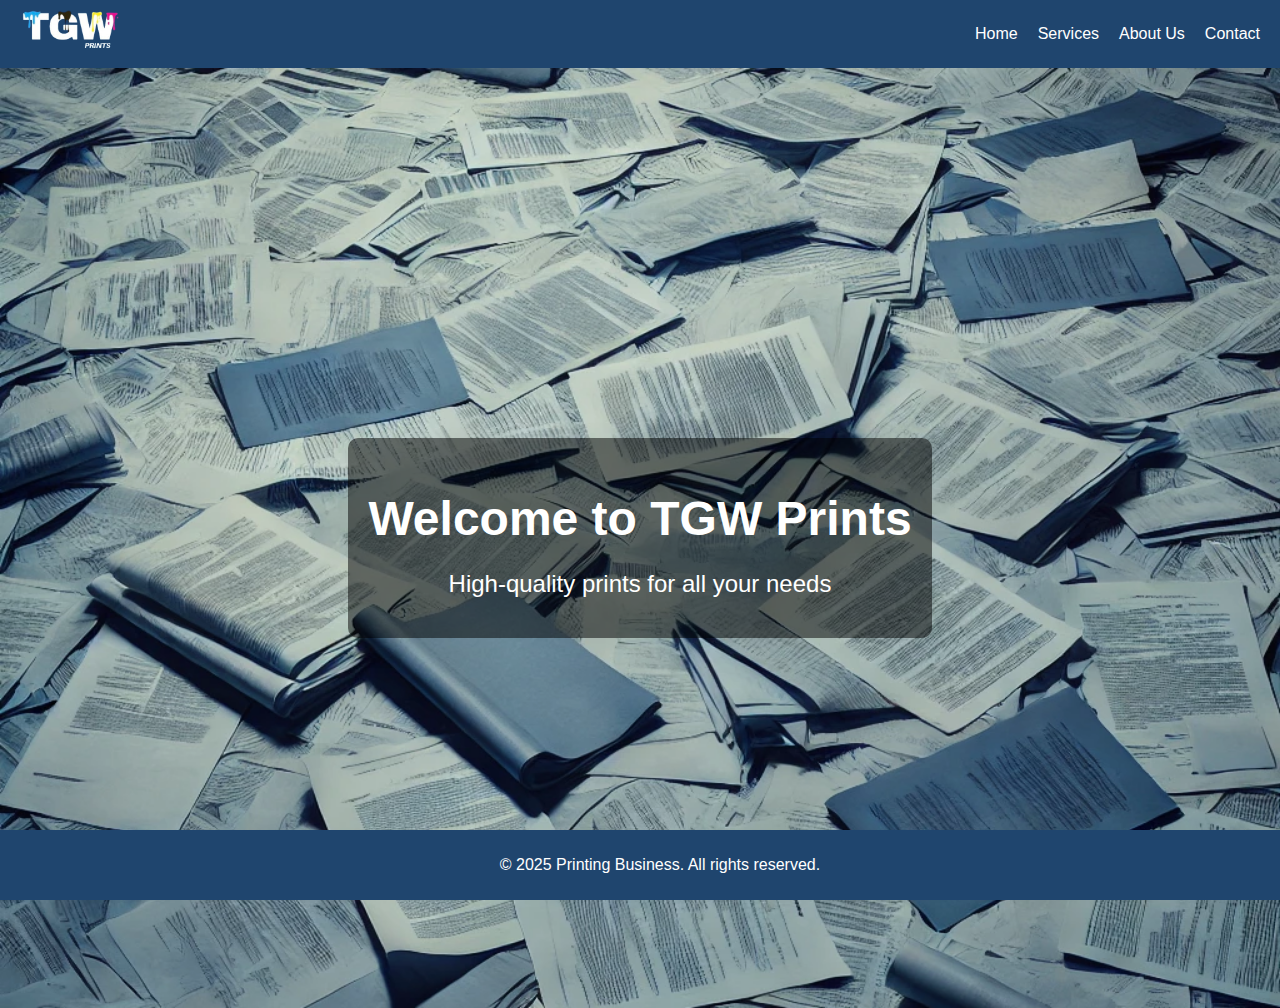
<file: index.html>
<!DOCTYPE html>
<html lang="en">
<head>
    <meta charset="UTF-8">
    <meta name="viewport" content="width=device-width, initial-scale=1.0">
    <title>TGW Prints</title>
    <link rel="stylesheet" href="styles.css">
</head>
<body>
    <header>
        <div class="logo">
            <h1><a href="index.html">
		<img id="tgw" src="tgw-removebg-preview.png"></h1>
		</a>
        </div>
        <nav>
            <ul>
                <li><a href="index.html">Home</a></li>
                <li><a href="services.html">Services</a></li>
                <li><a href="about.html">About Us</a></li>
                <li><a href="contact.html">Contact</a></li>
            </ul>
        </nav>
    </header>

    <header class="hero">
        <div class="hero-content">
            <h1>Welcome to TGW Prints</h1>
            <p>High-quality prints for all your needs</p>
        </div>
    </header>

    <footer>
        <p>&copy; 2025 Printing Business. All rights reserved.</p>
    </footer>
</body>
</html>
</file>
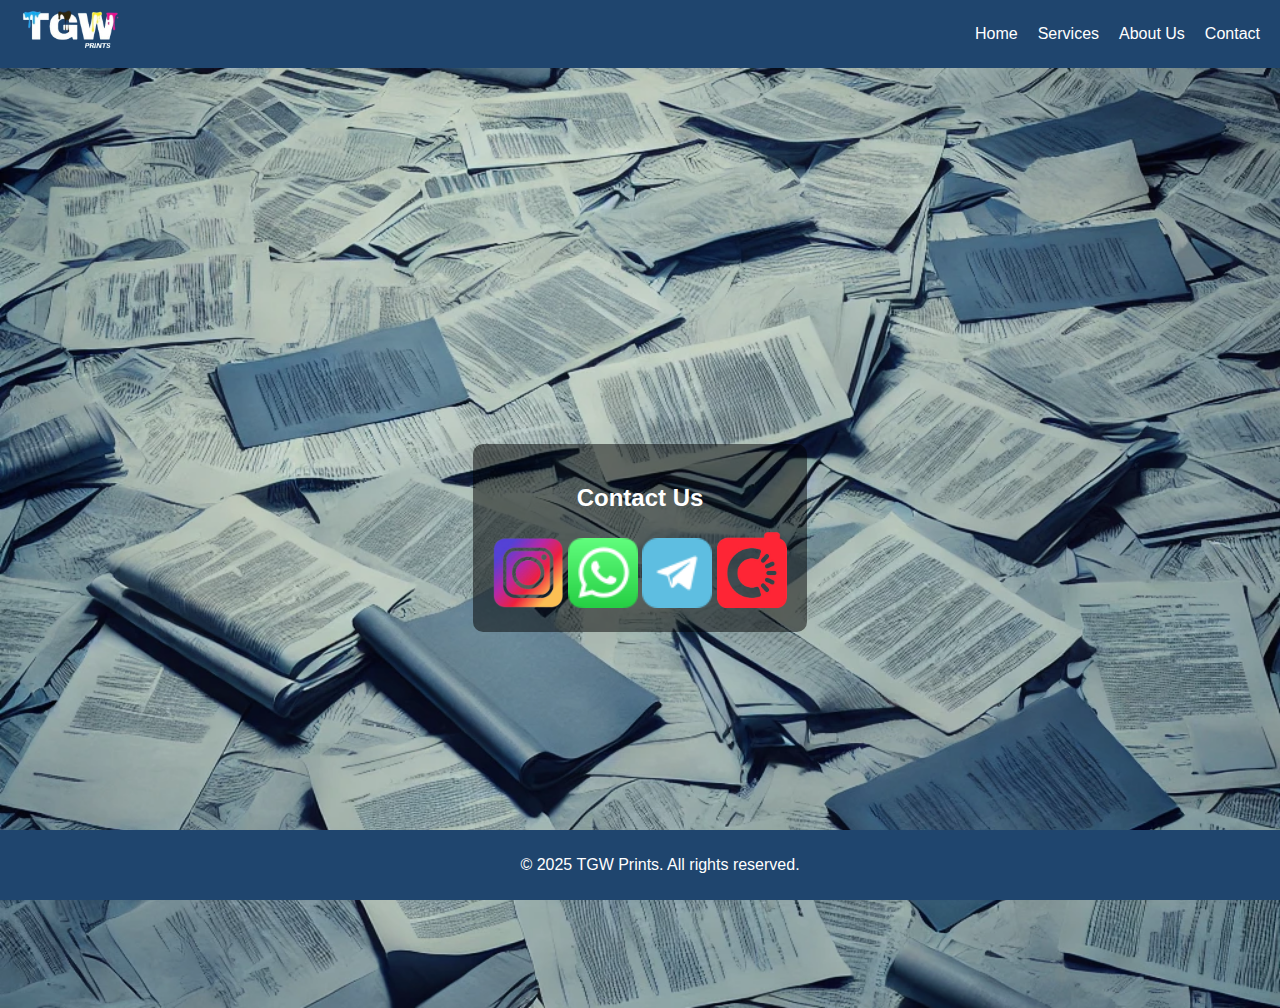
<file: contact.html>
<!DOCTYPE html>
<html lang="en">
<head>
    <meta charset="UTF-8">
    <meta name="viewport" content="width=device-width, initial-scale=1.0">
    <title>Contact Us - TGW Prints</title>
    <link rel="stylesheet" href="styles.css">
</head>
<body>
    <header>
        <div class="logo">
            <h1><a href="index.html">
                <img id="tgw" src="tgw-removebg-preview.png">
            </a></h1>
        </div>
        <nav>
            <ul>
                <li><a href="index.html">Home</a></li>
                <li><a href="services.html">Services</a></li>
                <li><a href="about.html">About Us</a></li>
                <li><a href="contact.html">Contact</a></li>
            </ul>
        </nav>
    </header>

    <!-- Hero section with the same background as the homepage -->
    <section class="hero">
        <div class="hero-content"><center>
            <h2>Contact Us</h2>
		
		<a href="https://www.instagram.com/tgwprints/">
		<button class="ig-btn"><img src="ig.png"></button></a>
		
		<a href="https://wa.me/+6588296651">
                <button class="wa-btn"><img src="wa.png"></button></a>

		<a href="https://t.me/jjjj1311">
                <button class="tele-btn"><img src="tele.png"></button></a>

		<a href="https://www.carousell.sg/u/tgwprints?_branch_match_id=1419904744294436848&utm_source=share-native&utm_campaign=share-own-profile&utm_medium=sharing&_branch_referrer=H4sIAAAAAAAAA8soKSkottLXT04syi8tTs3J0UssKNDLyczL1vf1yfUs8ExJyfJPsq8rSk1LLSrKzEuPTyrKLy9OLbINTkxLLMoEABUFIqFAAAAA">
                <button class="carou-btn"><img src="carou.png"></button></a>
		</center>
        </div>
    </section>

    <footer>
        <p>&copy; 2025 TGW Prints. All rights reserved.</p>
    </footer>

    <script src="scripts.js"></script>
</body>
</html>
</file>
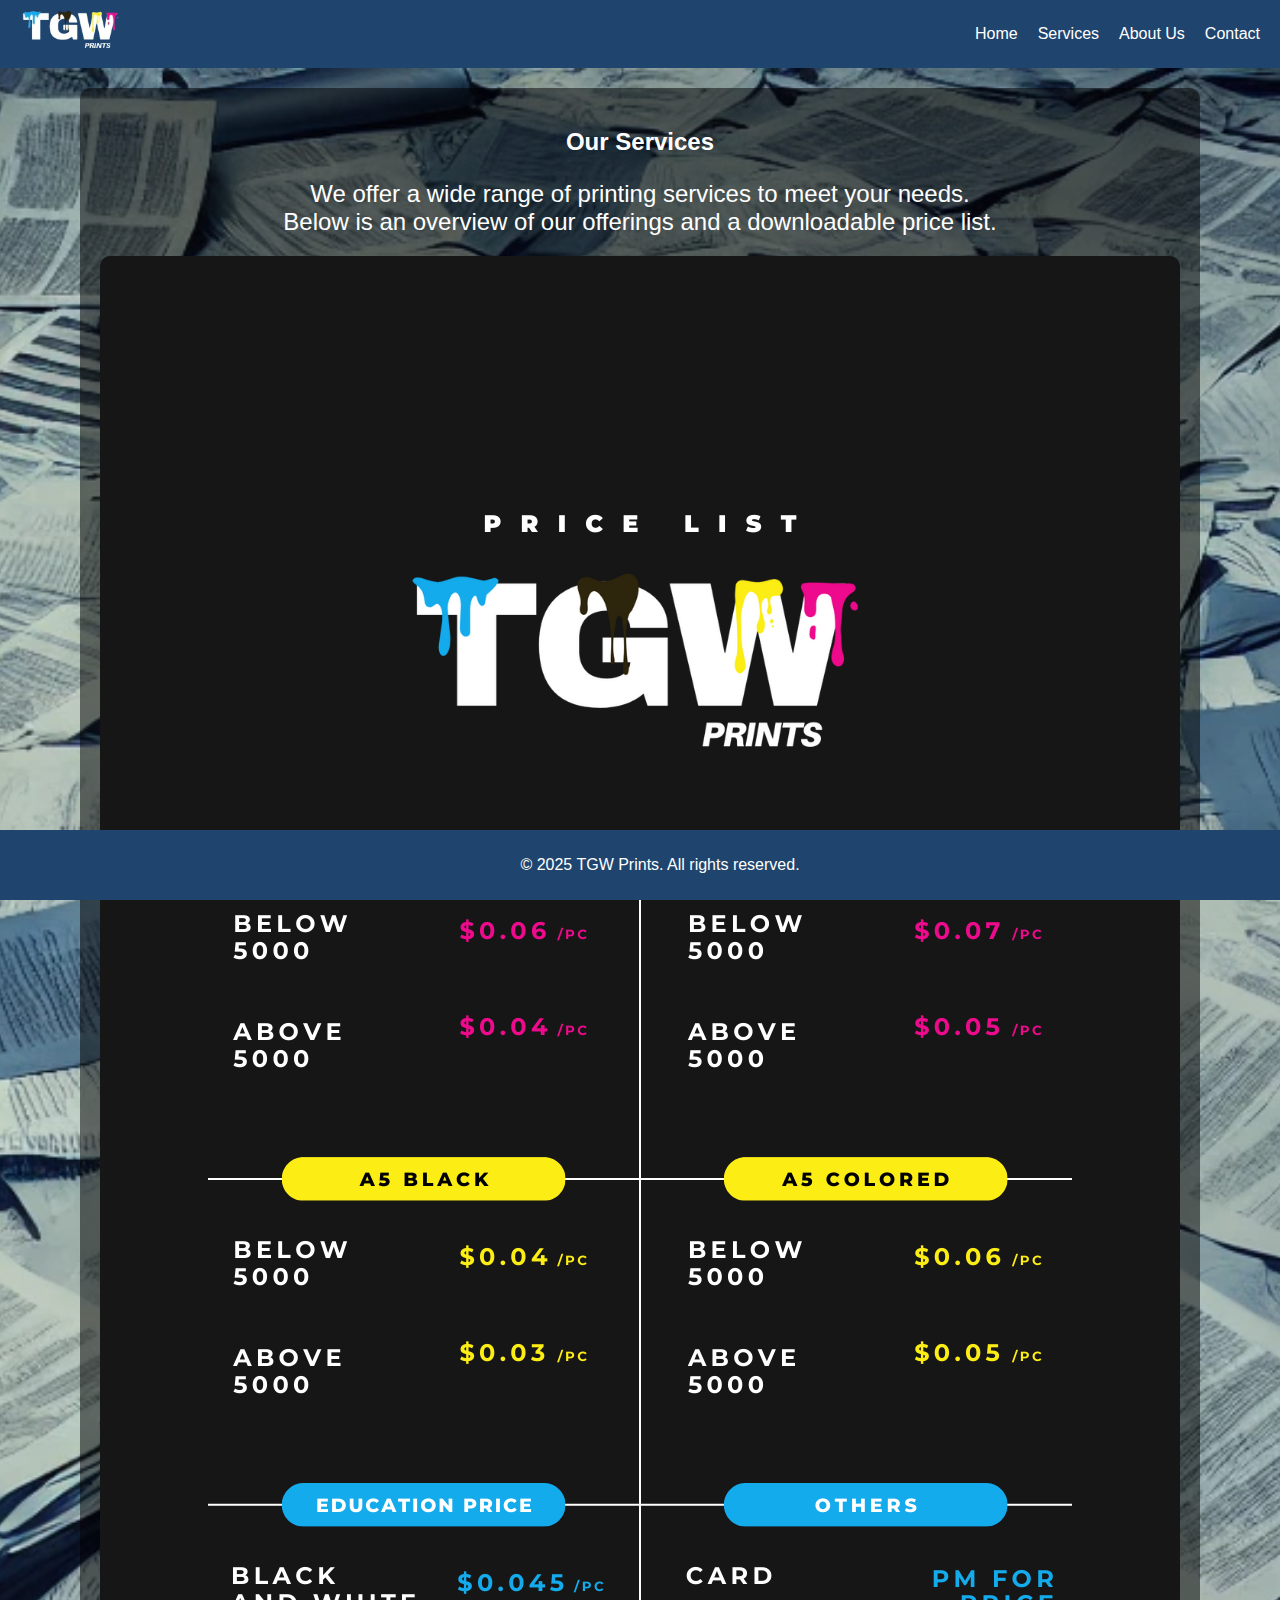
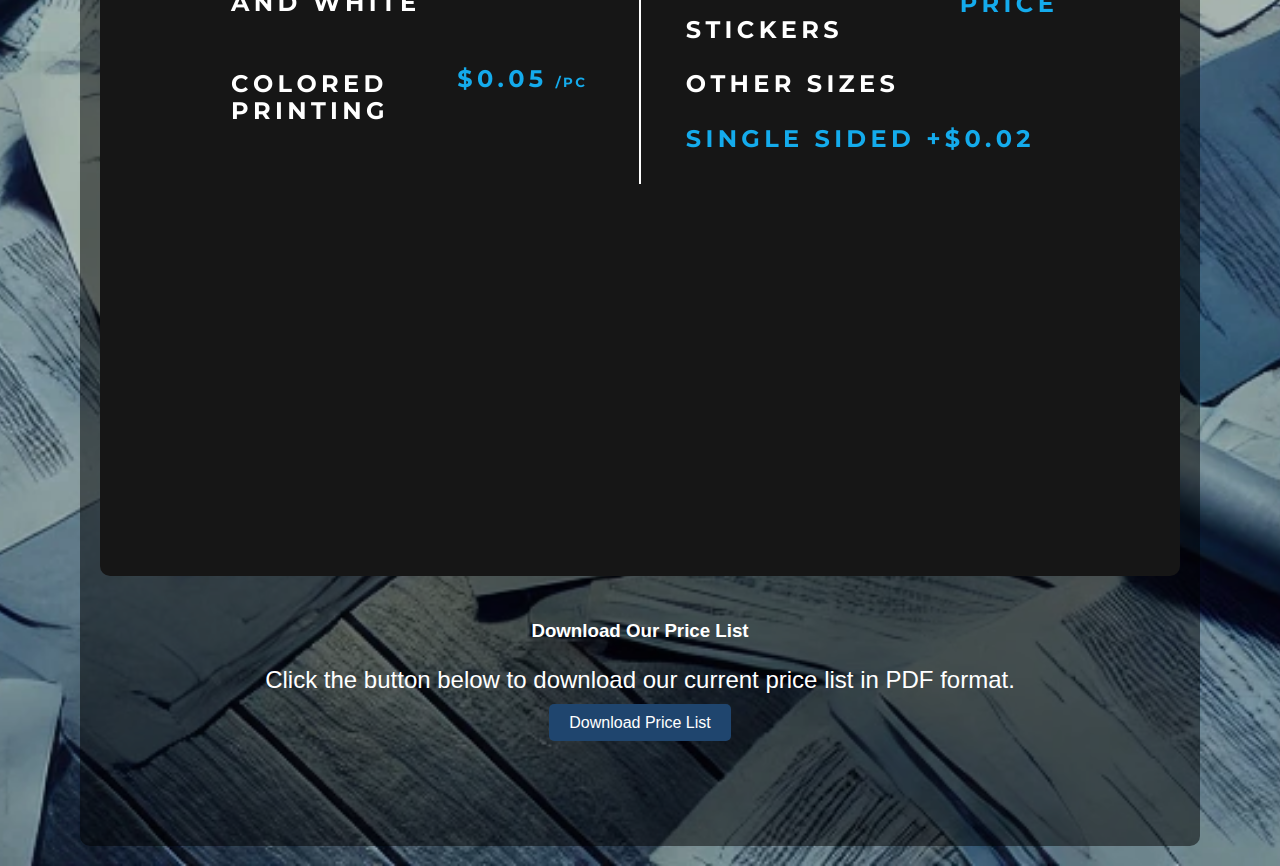
<file: services.html>
<!DOCTYPE html>
<html lang="en">
<head>
    <meta charset="UTF-8">
    <meta name="viewport" content="width=device-width, initial-scale=1.0">
    <title>Services - TGW Prints</title>
    <link rel="stylesheet" href="styles.css">
</head>
<body>
    <header>
        <div class="logo">
            <h1><a href="index.html">
                <img id="tgw" src="tgw-removebg-preview.png">
            </a></h1>
        </div>
        <nav>
            <ul>
                <li><a href="index.html">Home</a></li>
                <li><a href="services.html">Services</a></li>
                <li><a href="about.html">About Us</a></li>
                <li><a href="contact.html">Contact</a></li>
            </ul>
        </nav>
    </header>

    <!-- Hero section with the same background as the homepage -->
    <section class="hero">
        <div class="hero-content">
            <h2>Our Services</h2>
    <p>We offer a wide range of printing services to meet your needs.<br>Below is an overview of our offerings and a downloadable price list.</p>

            <!-- Display an image of the services -->
            <div class="service-image">
                <img src="Normal.png" alt="Printing Services" style="max-width: 100%; height: auto; border-radius: 10px;">
            </div>

            <!-- Link to download the PDF price list -->
            <div class="price-list">
                <h3>Download Our Price List</h3>
                <p>Click the button below to download our current price list in PDF format.</p>
                <a href="Normal.pdf" download="TGW_Price_List.pdf" class="btn">Download Price List</a>
		<br>
		<br>
		<br>
		<br>
            </div>
        </div>
    </section>

    <footer>
        <p>&copy; 2025 TGW Prints. All rights reserved.</p>
    </footer>
</body>
</html>
</file>
<file: styles.css>
body {
    font-family: Helvetica, Century Schoolbook;
    margin: 0;
    padding: 0;
    box-sizing: border-box;
}

header {
    background-color: #1F456E;
    color: #fff;
    padding: 10px 20px;
    display: flex;
    justify-content: space-between;
    align-items: center;
}

header .logo h1 {
    margin: 0;
}

#tgw {
   width: 100px;
   height: auto;
}

nav ul {
    list-style: none;
    margin: 0;
    padding: 0;
    display: flex;
}

nav ul li {
    margin-left: 20px;
}

nav ul li a {
    color: #fff;
    text-decoration: none;
}

.hero {
    height: auto; /* Change to auto to allow content to expand */
    min-height: 100vh; /* Ensure it covers at least the full viewport height */
    background-image: url('bg.webp');
    background-size: cover;
    background-position: center;
    display: flex;
    justify-content: center;
    align-items: center;
    text-align: center;
    color: white;
    padding: 20px; /* Add padding to prevent content from touching edges */
}

.hero-content {
    background-color: rgba(0, 0, 0, 0.5); /* Semi-transparent background */
    padding: 20px;
    border-radius: 10px;
}

.hero h1 {
    font-size: 3rem;
    margin-bottom: 10px;
}

.hero p {
    font-size: 1.5rem;
    margin-bottom: 20px;
}

.content-section {
    padding: 50px 20px;
    text-align: center;
}

.content-section h2 {
    font-size: 2rem;
    margin-bottom: 20px;
}

.content-section p {
    font-size: 1.2rem;
    max-width: 800px;
    margin: 0 auto;
}

.service-image {
    margin: 20px 0;
    text-align: center;
}

.service-image img {
    max-width: 80%;
    height: auto;
    border-radius: 100px;
}

.price-list {
    margin: 40px 0;
    text-align: center;
}

.btn {
    background-color: #1F456E;
    color: #fff;
    padding: 10px 20px;
    text-decoration: none;
    border-radius: 5px;
    font-size: 1rem;
    transition: background-color 0.3s ease;
}

.btn:hover {
    background-color: #15314d;
}

.ig-btn {
    background: none;
    border: none;
    cursor: pointer;
    padding: 0;
    margin: 0;
}

.ig-btn img {
    width: 70px; /* Adjust the size as needed */
    height: auto;
    transition: transform 0.3s ease;
}

.ig img:hover {
    transform: scale(3); /* Slightly enlarge the icon on hover */
}

.wa-btn {
    background: none;
    border: none;
    cursor: pointer;
    padding: 0;
    margin: 0;
}   
    
.wa-btn img {
    width: 70px; /* Adjust the size as needed */
    height: auto;
    transition: transform 0.3s ease;
}

.wa img:hover {
    transform: scale(3); /* Slightly enlarge the icon on hover */
}

.tele-btn {
    background: none;
    border: none;
    cursor: pointer;
    padding: 0;
    margin: 0;
}   
    
.tele-btn img {
    width: 70px; /* Adjust the size as needed */
    height: auto;
    transition: transform 0.3s ease;
}

.tele img:hover {
    transform: scale(3); /* Slightly enlarge the icon on hover */
}

.carou-btn {
    background: none;
    border: none;
    cursor: pointer;
    padding: 0;
    margin: 0;
}   
    
.carou-btn img {
    width: 70px; /* Adjust the size as needed */
    height: auto;
    transition: transform 0.3s ease;
}

.carou img:hover {
    transform: scale(3); /* Slightly enlarge the icon on hover */
}

footer {
    background-color: #1F456E;
    color: #fff;
    text-align: center;
    padding: 10px 20px;
    position: fixed;
    width: 100%;
    bottom: 0;
}
</file>
